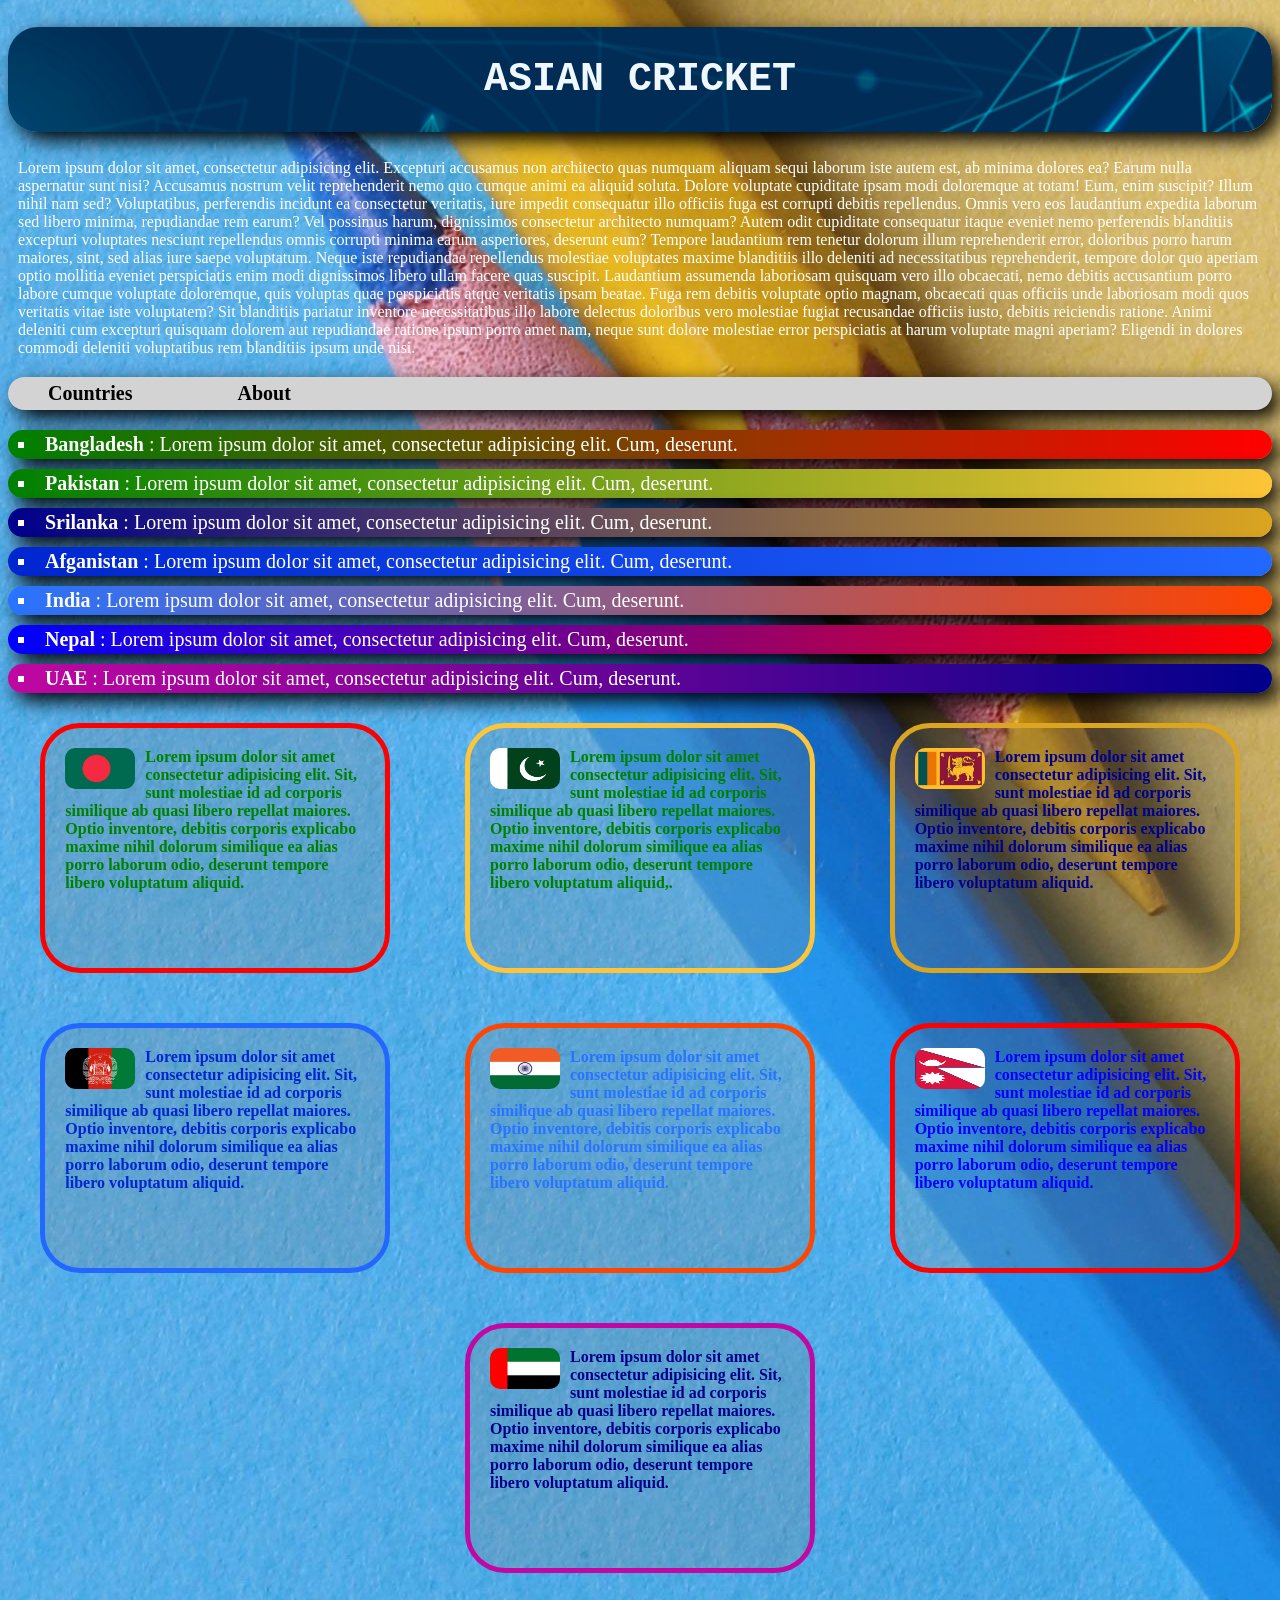
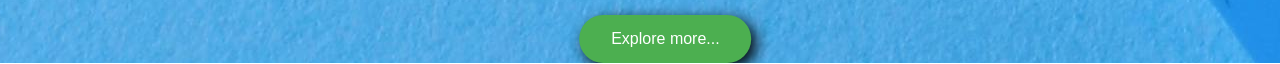
<file: index.html>
<!DOCTYPE html>
<html lang="en">
<head>
  <meta charset="UTF-8">
  <meta name="viewport" content="width=device-width, initial-scale=1.0">
  <title>Practice 2</title>
  <link rel="stylesheet" href="style.css">
  <style>
    #Second {
      color: green;
      /* background-color: rgb(1, 107, 107); */
      border: 5px solid #fdc537;
      font-weight: bold;
    }
  </style>
</head>
<body>
  <div class="container">
    <h1>ASIAN CRICKET</h1>
    <p id="blog">Lorem ipsum dolor sit amet, consectetur adipisicing elit. Excepturi accusamus non architecto quas numquam aliquam sequi laborum iste autem est, ab minima dolores ea? Earum nulla aspernatur sunt nisi? Accusamus nostrum velit reprehenderit nemo quo cumque animi ea aliquid soluta. Dolore voluptate cupiditate ipsam modi doloremque at totam! Eum, enim suscipit? Illum nihil nam sed? Voluptatibus, perferendis incidunt ea consectetur veritatis, iure impedit consequatur illo officiis fuga est corrupti debitis repellendus. Omnis vero eos laudantium expedita laborum sed libero minima, repudiandae rem earum? Vel possimus harum, dignissimos consectetur architecto numquam? Autem odit cupiditate consequatur itaque eveniet nemo perferendis blanditiis excepturi voluptates nesciunt repellendus omnis corrupti minima earum asperiores, deserunt eum? Tempore laudantium rem tenetur dolorum illum reprehenderit error, doloribus porro harum maiores, sint, sed alias iure saepe voluptatum. Neque iste repudiandae repellendus molestiae voluptates maxime blanditiis illo deleniti ad necessitatibus reprehenderit, tempore dolor quo aperiam optio mollitia eveniet perspiciatis enim modi dignissimos libero ullam facere quas suscipit. Laudantium assumenda laboriosam quisquam vero illo obcaecati, nemo debitis accusantium porro labore cumque voluptate doloremque, quis voluptas quae perspiciatis atque veritatis ipsam beatae. Fuga rem debitis voluptate optio magnam, obcaecati quas officiis unde laboriosam modi quos veritatis vitae iste voluptatem? Sit blanditiis pariatur inventore necessitatibus illo labore delectus doloribus vero molestiae fugiat recusandae officiis iusto, debitis reiciendis ratione. Animi deleniti cum excepturi quisquam dolorem aut repudiandae ratione ipsum porro amet nam, neque sunt dolore molestiae error perspiciatis at harum voluptate magni aperiam? Eligendi in dolores commodi deleniti voluptatibus rem blanditiis ipsum unde nisi.</p>
    <h3>Countries <span style="margin-left: 100px;">About</span></h3>
    <ul>
      <li class="ban"><b>Bangladesh</b> : Lorem ipsum dolor sit amet, consectetur adipisicing elit. Cum, deserunt.</li>
      <li class="pak"><b>Pakistan</b> : Lorem ipsum dolor sit amet, consectetur adipisicing elit. Cum, deserunt.</li>
      <li class="sri"><b>Srilanka</b> : Lorem ipsum dolor sit amet, consectetur adipisicing elit. Cum, deserunt.</li>
      <li class="afg"><b>Afganistan</b> : Lorem ipsum dolor sit amet, consectetur adipisicing elit. Cum, deserunt.</li>
      <li class="ind"><b>India</b> : Lorem ipsum dolor sit amet, consectetur adipisicing elit. Cum, deserunt.</li>
      <li class="nep"><b>Nepal</b> : Lorem ipsum dolor sit amet, consectetur adipisicing elit. Cum, deserunt.</li>
      <li class="uae"><b>UAE</b> : Lorem ipsum dolor sit amet, consectetur adipisicing elit. Cum, deserunt.</li>
    </ul>
  </div>
  <div class="card">
    <p id="First" style="color: green; border: 5px solid red; font-weight: bold;">
      <img src="Flags/bangladesh.jpg" alt="Bangladesh Flag">
      Lorem ipsum dolor sit amet consectetur adipisicing elit. Sit, sunt molestiae id ad corporis similique ab quasi libero repellat maiores. Optio inventore, debitis corporis explicabo maxime nihil dolorum similique ea alias porro laborum odio, deserunt tempore libero voluptatum aliquid.</p>
    <p id="Second">
      <img src="Flags/pakistan-flag.jpg" alt="Pakistan Flag">
      Lorem ipsum dolor sit amet consectetur adipisicing elit. Sit, sunt molestiae id ad corporis similique ab quasi libero repellat maiores. Optio inventore, debitis corporis explicabo maxime nihil dolorum similique ea alias porro laborum odio, deserunt tempore libero voluptatum aliquid,.</p>
    <p id="Third">
      <img src="Flags/sri-lanka-flag.jpg" alt="Srilanka Flag">
      Lorem ipsum dolor sit amet consectetur adipisicing elit. Sit, sunt molestiae id ad corporis similique ab quasi libero repellat maiores. Optio inventore, debitis corporis explicabo maxime nihil dolorum similique ea alias porro laborum odio, deserunt tempore libero voluptatum aliquid.</p>
    <p id="Fourth">
      <img src="Flags/afghanistan-flag.jpg" alt="Afganistan Flag">
      Lorem ipsum dolor sit amet consectetur adipisicing elit. Sit, sunt molestiae id ad corporis similique ab quasi libero repellat maiores. Optio inventore, debitis corporis explicabo maxime nihil dolorum similique ea alias porro laborum odio, deserunt tempore libero voluptatum aliquid.</p>
    <p id="Fifth">
      <img src="Flags/india-flag.jpg" alt="India Flag">
      Lorem ipsum dolor sit amet consectetur adipisicing elit. Sit, sunt molestiae id ad corporis similique ab quasi libero repellat maiores. Optio inventore, debitis corporis explicabo maxime nihil dolorum similique ea alias porro laborum odio, deserunt tempore libero voluptatum aliquid.</p>
    <p id="Sixth">
      <img src="Flags/nepal-flag.jpg" alt="Nepal Flag">
      Lorem ipsum dolor sit amet consectetur adipisicing elit. Sit, sunt molestiae id ad corporis similique ab quasi libero repellat maiores. Optio inventore, debitis corporis explicabo maxime nihil dolorum similique ea alias porro laborum odio, deserunt tempore libero voluptatum aliquid.</p>
    <p id="Seventh">
      <img src="Flags/uae-flag.jpg" alt="UAE Flag">
      Lorem ipsum dolor sit amet consectetur adipisicing elit. Sit, sunt molestiae id ad corporis similique ab quasi libero repellat maiores. Optio inventore, debitis corporis explicabo maxime nihil dolorum similique ea alias porro laborum odio, deserunt tempore libero voluptatum aliquid.</p>
  </div> <br>
  <button>Explore more...</button>
</body>
</html>
</file>
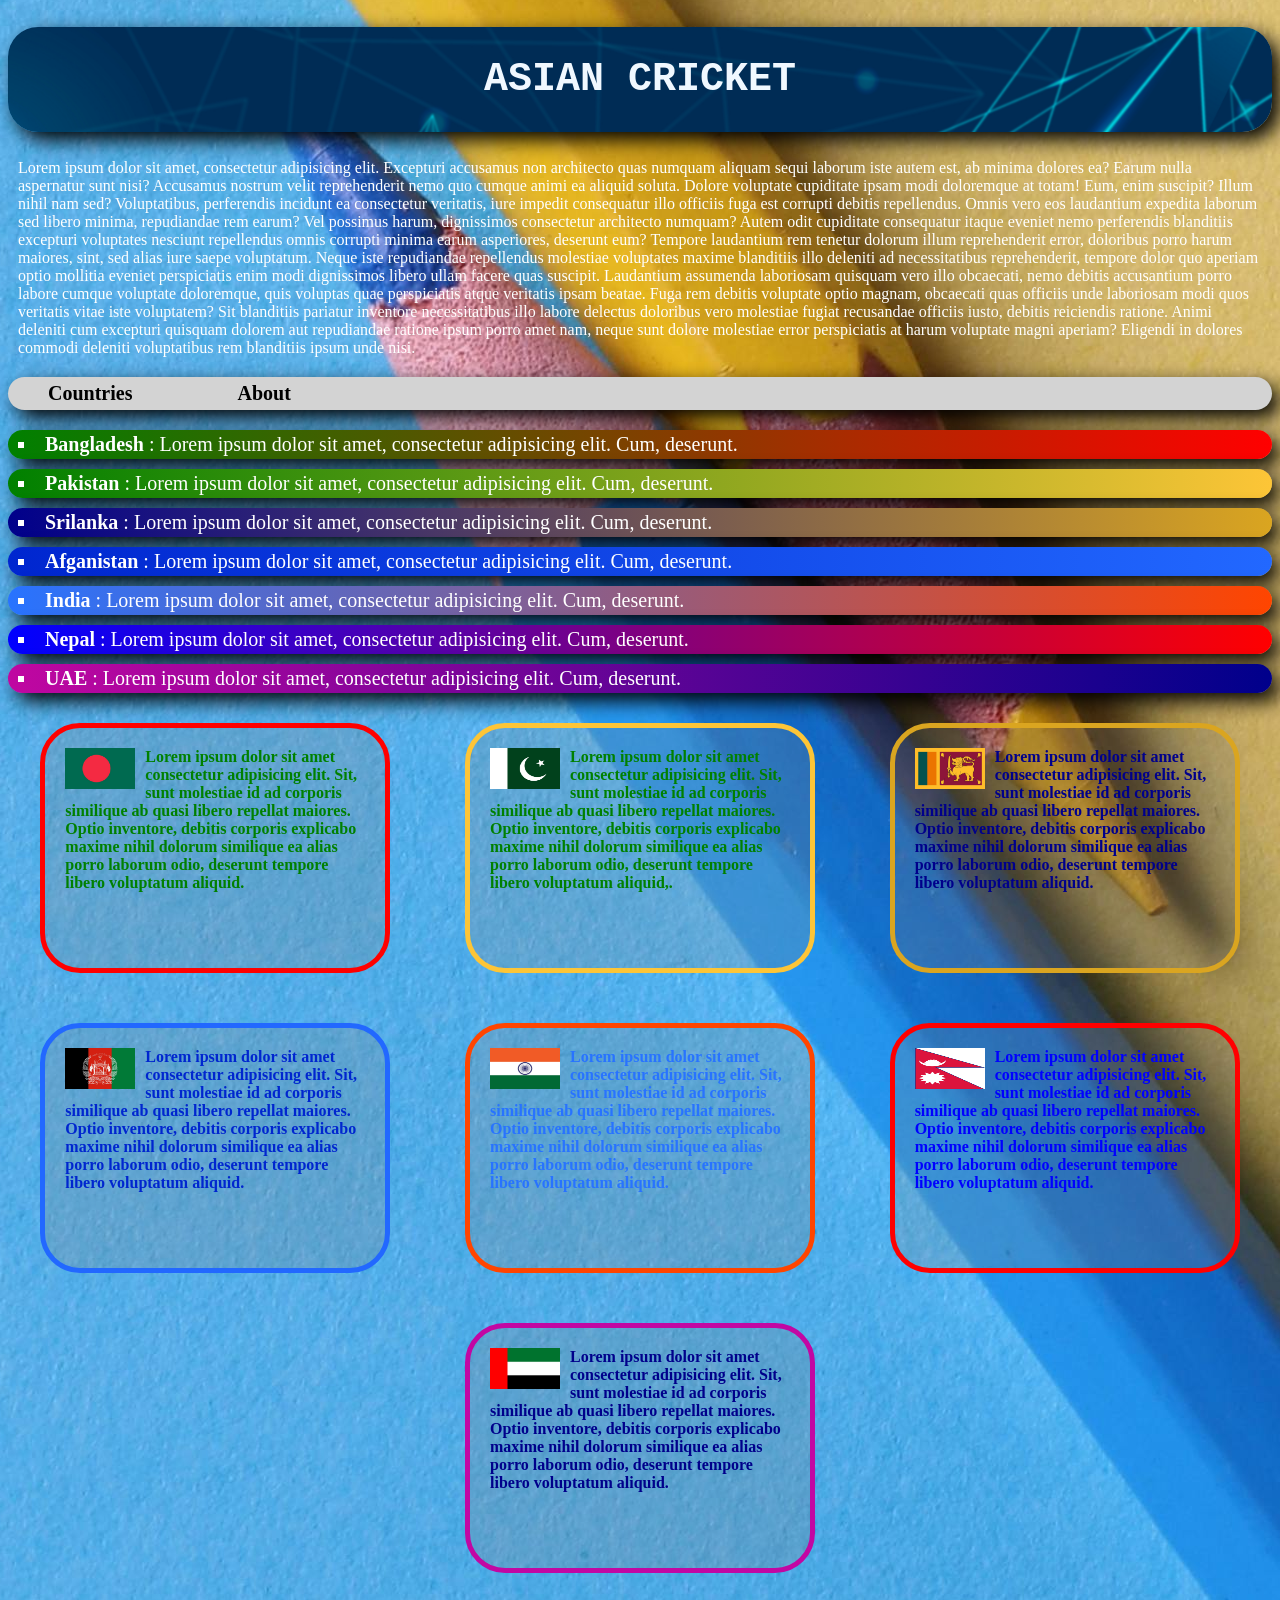
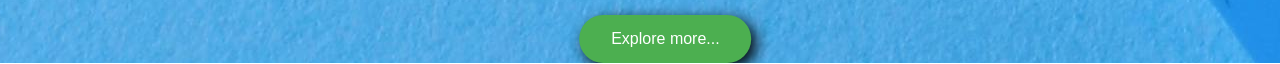
<file: 2.html>
<!DOCTYPE html>
<html lang="en">
<head>
  <meta charset="UTF-8">
  <meta name="viewport" content="width=device-width, initial-scale=1.0">
  <title>Practice 2</title>
  <link rel="stylesheet" href="2.css">
  <style>
    #Second {
      color: green;
      /* background-color: rgb(1, 107, 107); */
      border: 5px solid #fdc537;
      font-weight: bold;
    }
  </style>
</head>
<body>
  <div class="container">
    <h1>ASIAN CRICKET</h1>
    <p id="blog">Lorem ipsum dolor sit amet, consectetur adipisicing elit. Excepturi accusamus non architecto quas numquam aliquam sequi laborum iste autem est, ab minima dolores ea? Earum nulla aspernatur sunt nisi? Accusamus nostrum velit reprehenderit nemo quo cumque animi ea aliquid soluta. Dolore voluptate cupiditate ipsam modi doloremque at totam! Eum, enim suscipit? Illum nihil nam sed? Voluptatibus, perferendis incidunt ea consectetur veritatis, iure impedit consequatur illo officiis fuga est corrupti debitis repellendus. Omnis vero eos laudantium expedita laborum sed libero minima, repudiandae rem earum? Vel possimus harum, dignissimos consectetur architecto numquam? Autem odit cupiditate consequatur itaque eveniet nemo perferendis blanditiis excepturi voluptates nesciunt repellendus omnis corrupti minima earum asperiores, deserunt eum? Tempore laudantium rem tenetur dolorum illum reprehenderit error, doloribus porro harum maiores, sint, sed alias iure saepe voluptatum. Neque iste repudiandae repellendus molestiae voluptates maxime blanditiis illo deleniti ad necessitatibus reprehenderit, tempore dolor quo aperiam optio mollitia eveniet perspiciatis enim modi dignissimos libero ullam facere quas suscipit. Laudantium assumenda laboriosam quisquam vero illo obcaecati, nemo debitis accusantium porro labore cumque voluptate doloremque, quis voluptas quae perspiciatis atque veritatis ipsam beatae. Fuga rem debitis voluptate optio magnam, obcaecati quas officiis unde laboriosam modi quos veritatis vitae iste voluptatem? Sit blanditiis pariatur inventore necessitatibus illo labore delectus doloribus vero molestiae fugiat recusandae officiis iusto, debitis reiciendis ratione. Animi deleniti cum excepturi quisquam dolorem aut repudiandae ratione ipsum porro amet nam, neque sunt dolore molestiae error perspiciatis at harum voluptate magni aperiam? Eligendi in dolores commodi deleniti voluptatibus rem blanditiis ipsum unde nisi.</p>
    <h3>Countries <span style="margin-left: 100px;">About</span></h3>
    <ul>
      <li class="ban"><b>Bangladesh</b> : Lorem ipsum dolor sit amet, consectetur adipisicing elit. Cum, deserunt.</li>
      <li class="pak"><b>Pakistan</b> : Lorem ipsum dolor sit amet, consectetur adipisicing elit. Cum, deserunt.</li>
      <li class="sri"><b>Srilanka</b> : Lorem ipsum dolor sit amet, consectetur adipisicing elit. Cum, deserunt.</li>
      <li class="afg"><b>Afganistan</b> : Lorem ipsum dolor sit amet, consectetur adipisicing elit. Cum, deserunt.</li>
      <li class="ind"><b>India</b> : Lorem ipsum dolor sit amet, consectetur adipisicing elit. Cum, deserunt.</li>
      <li class="nep"><b>Nepal</b> : Lorem ipsum dolor sit amet, consectetur adipisicing elit. Cum, deserunt.</li>
      <li class="uae"><b>UAE</b> : Lorem ipsum dolor sit amet, consectetur adipisicing elit. Cum, deserunt.</li>
    </ul>
  </div>
  <div class="card">
    <p id="First" style="color: green; border: 5px solid red; font-weight: bold;">
      <img src="Flags/bangladesh.jpg" alt="Bangladesh Flag">
      Lorem ipsum dolor sit amet consectetur adipisicing elit. Sit, sunt molestiae id ad corporis similique ab quasi libero repellat maiores. Optio inventore, debitis corporis explicabo maxime nihil dolorum similique ea alias porro laborum odio, deserunt tempore libero voluptatum aliquid.</p>
    <p id="Second">
      <img src="Flags/pakistan-flag.jpg" alt="Pakistan Flag">
      Lorem ipsum dolor sit amet consectetur adipisicing elit. Sit, sunt molestiae id ad corporis similique ab quasi libero repellat maiores. Optio inventore, debitis corporis explicabo maxime nihil dolorum similique ea alias porro laborum odio, deserunt tempore libero voluptatum aliquid,.</p>
    <p id="Third">
      <img src="Flags/sri-lanka-flag.jpg" alt="Srilanka Flag">
      Lorem ipsum dolor sit amet consectetur adipisicing elit. Sit, sunt molestiae id ad corporis similique ab quasi libero repellat maiores. Optio inventore, debitis corporis explicabo maxime nihil dolorum similique ea alias porro laborum odio, deserunt tempore libero voluptatum aliquid.</p>
    <p id="Fourth">
      <img src="Flags/afghanistan-flag.jpg" alt="Afganistan Flag">
      Lorem ipsum dolor sit amet consectetur adipisicing elit. Sit, sunt molestiae id ad corporis similique ab quasi libero repellat maiores. Optio inventore, debitis corporis explicabo maxime nihil dolorum similique ea alias porro laborum odio, deserunt tempore libero voluptatum aliquid.</p>
    <p id="Fifth">
      <img src="Flags/india-flag.jpg" alt="India Flag">
      Lorem ipsum dolor sit amet consectetur adipisicing elit. Sit, sunt molestiae id ad corporis similique ab quasi libero repellat maiores. Optio inventore, debitis corporis explicabo maxime nihil dolorum similique ea alias porro laborum odio, deserunt tempore libero voluptatum aliquid.</p>
    <p id="Sixth">
      <img src="Flags/nepal-flag.jpg" alt="Nepal Flag">
      Lorem ipsum dolor sit amet consectetur adipisicing elit. Sit, sunt molestiae id ad corporis similique ab quasi libero repellat maiores. Optio inventore, debitis corporis explicabo maxime nihil dolorum similique ea alias porro laborum odio, deserunt tempore libero voluptatum aliquid.</p>
    <p id="Seventh">
      <img src="Flags/uae-flag.jpg" alt="UAE Flag">
      Lorem ipsum dolor sit amet consectetur adipisicing elit. Sit, sunt molestiae id ad corporis similique ab quasi libero repellat maiores. Optio inventore, debitis corporis explicabo maxime nihil dolorum similique ea alias porro laborum odio, deserunt tempore libero voluptatum aliquid.</p>
  </div> <br>
  <button>Explore more...</button>
</body>
</html>
</file>
<file: style.css>
#Third {
  color: darkblue;
  /* background-color: black; */
  border: 5px solid goldenrod;
  font-weight: bold;
}
#Fourth {
  color: #0026cf;
  /* background-color: black; */
  border: 5px solid #2268ff;
  font-weight: bold;
}
#Fifth {
  color: #2873ff;
  /* background-color: black; */
  border: 5px solid orangered;
  font-weight: bold;
}
#Sixth {
  color: #0000ff;
  /* background-color: black; */
  border: 5px solid red;
  font-weight: bold;
}
#Seventh {
  color: darkblue;
  /* background-color: black; */
  border: 5px solid #c207a3;
  font-weight: bold;
}
#First, #Second, #Third, #Fourth, #Fifth, #Sixth, #Seventh {
  padding: 20px;
  border-radius: 40px;
  width: 300px;
  height: 200px;
  margin: 20px auto;
  background-color: rgba(128, 128, 128, 0.233);
}
.card {
  display: flex;
  flex-wrap: wrap;
  gap: 10px;
}
h1 {
  color: aliceblue;
  text-align: center;
  font-family: monospace;
  font-size: 40px;
  padding: 30px;
  background-image: url(header\ image.jpg);
  background-size: cover;
  border-radius: 30px;
  box-shadow: 8px 8px 20px black;
}
#blog {
  color: rgb(255, 255, 255);
  margin: 10px;
}
h3 {
  background-color: lightgray;
  padding: 5px 0px 5px 40px;
  border-radius: 30px;
  box-shadow: 8px 8px 20px black;
  font-size: 20px;
}
ul {
  list-style: square;
  list-style-position: inside;
  color: white;
  padding-left: 0%;
  font-size: 20px;
  width: 100%;
  max-width: 1400px;
  margin: 0% auto;
  }
.ban {
  background: linear-gradient(to right, green, red);
  padding: 3px 0px 3px 10px;
  margin: 10px 0px 10px 0px;
  border-radius: 30px;
  box-shadow: 8px 8px 20px black;
}
.pak {
  background: linear-gradient(to right, green, rgb(253, 197, 55));
  padding: 3px 0px 3px 10px;
  margin: 10px 0px 10px 0px;
  border-radius: 30px;
  box-shadow: 8px 8px 20px black;
}
.sri {
  background: linear-gradient(to right, darkblue, goldenrod);
  padding: 3px 0px 3px 10px;
  margin: 10px 0px 10px 0px;
  border-radius: 30px;
  box-shadow: 8px 8px 20px black;
}
.afg {
  background: linear-gradient(to right,rgb(0, 38, 207), rgb(34, 104, 255));
  padding: 3px 0px 3px 10px;
  margin: 10px 0px 10px 0px;
  border-radius: 30px;
  box-shadow: 8px 8px 20px black;
}
.ind{
  background: linear-gradient(to right,rgb(40, 115, 255), orangered);
  padding: 3px 0px 3px 10px;
  margin: 10px 0px 10px 0px;
  border-radius: 30px;
  box-shadow: 8px 8px 20px black;
}
.nep {
  background: linear-gradient(to right,rgb(0, 0, 255), red);
  padding: 3px 0px 3px 10px;
  margin: 10px 0px 10px 0px;
  border-radius: 30px;
  box-shadow: 8px 8px 20px black;
}
.uae {
  background: linear-gradient(to right, rgb(192, 7, 161), darkblue);
  padding: 3px 0px 3px 10px;
  margin: 10px 0px 10px 0px;
  border-radius: 30px;
  box-shadow: 8px 8px 20px black;
}
img {
  float: left;
  margin-right: 10px;
  width : 70px;
  height: 41px;
  border-radius: 10px;
}
html, body {
  height: 100%;
}
body {
  background-image: url(BG\ image.jpg);
  background-size: cover 100% 100%;
  background-repeat: repeat;
  background-position: center;
button {
  background-color: #4CAF50; /* Green */
  box-shadow: #000000 5px 5px 15px;
  border: none;
  color: white;
  padding: 15px 32px;
  text-align: center;
  text-decoration: none;
  display: flex;
  font-size: 16px;
  margin: 4px 2px;
  transition: background-color 0.3s, box-shadow 0.3s;
  cursor: pointer;
  border-radius: 30px;
  justify-content: center;
  transform: translateX(330%);
  bottom: 40px;
}
button:hover {
  background-color: #225824; /* Darker green on hover */
}
button:active {
  background-color: #000000; /* Darker gray on click */
  box-shadow: inset 0px 0px 5px #000000;
}
</file>
<file: 2.css>
#Third {
  color: darkblue;
  /* background-color: black; */
  border: 5px solid goldenrod;
  font-weight: bold;
}
#Fourth {
  color: #0026cf;
  /* background-color: black; */
  border: 5px solid #2268ff;
  font-weight: bold;
}
#Fifth {
  color: #2873ff;
  /* background-color: black; */
  border: 5px solid orangered;
  font-weight: bold;
}
#Sixth {
  color: #0000ff;
  /* background-color: black; */
  border: 5px solid red;
  font-weight: bold;
}
#Seventh {
  color: darkblue;
  /* background-color: black; */
  border: 5px solid #c207a3;
  font-weight: bold;
}
#First, #Second, #Third, #Fourth, #Fifth, #Sixth, #Seventh {
  padding: 20px;
  border-radius: 40px;
  width: 300px;
  height: 200px;
  margin: 20px auto;
  background-color: rgba(128, 128, 128, 0.233);
}
.card {
  display: flex;
  flex-wrap: wrap;
  gap: 10px;
}
h1 {
  color: aliceblue;
  text-align: center;
  font-family: monospace;
  font-size: 40px;
  padding: 30px;
  background-image: url(header\ image.jpg);
  background-size: cover;
  border-radius: 30px;
  box-shadow: 8px 8px 20px black;
}
#blog {
  color: rgb(255, 255, 255);
  margin: 10px;
}
h3 {
  background-color: lightgray;
  padding: 5px 0px 5px 40px;
  border-radius: 30px;
  box-shadow: 8px 8px 20px black;
  font-size: 20px;
}
ul {
  list-style: square;
  list-style-position: inside;
  color: white;
  padding-left: 0%;
  font-size: 20px;
  width: 100%;
  max-width: 1400px;
  margin: 0% auto;
  }
.ban {
  background: linear-gradient(to right, green, red);
  padding: 3px 0px 3px 10px;
  margin: 10px 0px 10px 0px;
  border-radius: 30px;
  box-shadow: 8px 8px 20px black;
}
.pak {
  background: linear-gradient(to right, green, rgb(253, 197, 55));
  padding: 3px 0px 3px 10px;
  margin: 10px 0px 10px 0px;
  border-radius: 30px;
  box-shadow: 8px 8px 20px black;
}
.sri {
  background: linear-gradient(to right, darkblue, goldenrod);
  padding: 3px 0px 3px 10px;
  margin: 10px 0px 10px 0px;
  border-radius: 30px;
  box-shadow: 8px 8px 20px black;
}
.afg {
  background: linear-gradient(to right,rgb(0, 38, 207), rgb(34, 104, 255));
  padding: 3px 0px 3px 10px;
  margin: 10px 0px 10px 0px;
  border-radius: 30px;
  box-shadow: 8px 8px 20px black;
}
.ind{
  background: linear-gradient(to right,rgb(40, 115, 255), orangered);
  padding: 3px 0px 3px 10px;
  margin: 10px 0px 10px 0px;
  border-radius: 30px;
  box-shadow: 8px 8px 20px black;
}
.nep {
  background: linear-gradient(to right,rgb(0, 0, 255), red);
  padding: 3px 0px 3px 10px;
  margin: 10px 0px 10px 0px;
  border-radius: 30px;
  box-shadow: 8px 8px 20px black;
}
.uae {
  background: linear-gradient(to right, rgb(192, 7, 161), darkblue);
  padding: 3px 0px 3px 10px;
  margin: 10px 0px 10px 0px;
  border-radius: 30px;
  box-shadow: 8px 8px 20px black;
}
img {
  float: left;
  margin-right: 10px;
  width : 70px;
  height: 41px;
}
html, body {
  height: 100%;
}
body {
  background-image: url(BG\ image.jpg);
  background-size: cover 100% 100%;
  background-repeat: repeat;
  background-position: center;
button {
  background-color: #4CAF50; /* Green */
  box-shadow: #000000 5px 5px 15px;
  border: none;
  color: white;
  padding: 15px 32px;
  text-align: center;
  text-decoration: none;
  display: flex;
  font-size: 16px;
  margin: 4px 2px;
  transition: background-color 0.3s, box-shadow 0.3s;
  cursor: pointer;
  border-radius: 30px;
  justify-content: center;
  transform: translateX(330%);
  bottom: 40px;
}
button:hover {
  background-color: #225824; /* Darker green on hover */
}
button:active {
  background-color: #000000; /* Darker gray on click */
  box-shadow: inset 0px 0px 5px #000000;
}
</file>
